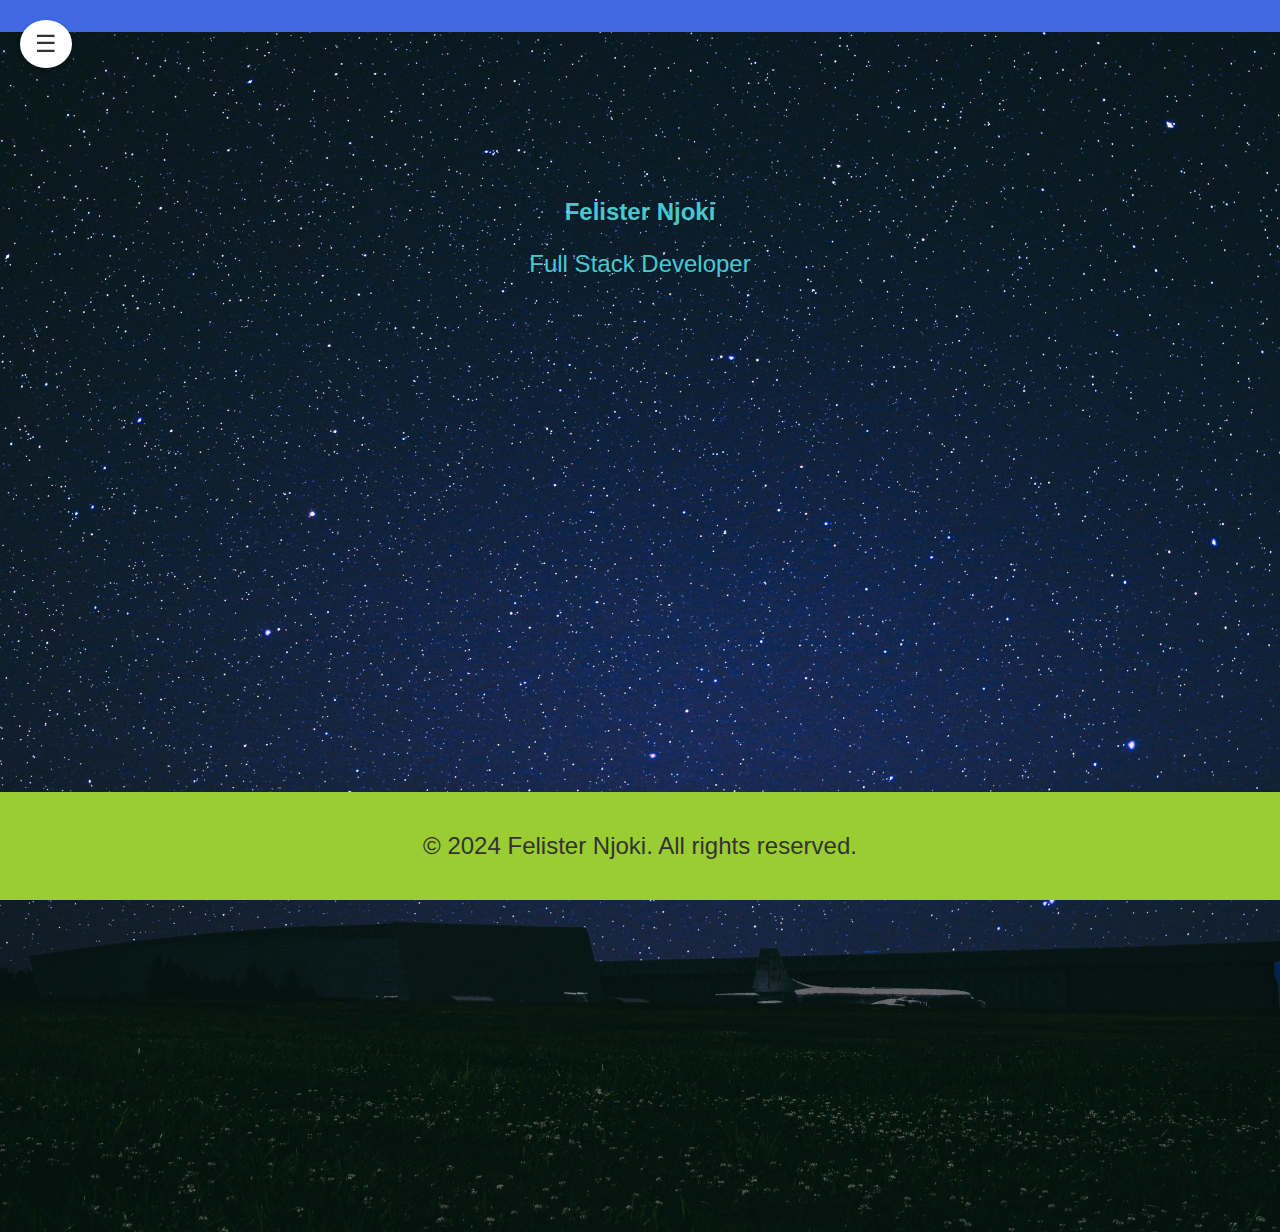
<file: index.html>
<!DOCTYPE html>
<html lang="en">
<head>
    <meta charset="UTF-8">
    <meta name="viewport" content="width=device-width, initial-scale=1.0">
    <link rel="stylesheet" href="portfolio.css">
    <title>Felister Njoki - Portfolio</title>
    <script>
        function toggleNav() {
            var sideNav = document.getElementById("sideNav");
            if (sideNav.style.display === "block") {
                sideNav.style.display = "none";
            } else {
                sideNav.style.display = "block";
            }
        }
    </script>
</head>
<body>
    <header>
        <div class="nav-toggle" onclick="toggleNav()">&#9776;</div>
        <nav id="sideNav">
       
                <li><a href="index.html">Home</a></li>
                <li><a href="about.html">About</a></li>
                <li><a href="portfolio.html">Portfolio</a></li>
                <li><a href="services.html">Services</a></li>
                <li><a href="contact.html">Contact</a></li>
           
        </nav>
    </header>

    <section id="home">
        
        <h1>Felister Njoki</h1>
        <p>Full Stack Developer</p>
    </section>

    <footer>
        <p>&copy; 2024 Felister Njoki. All rights reserved.</p>
    </footer>
</body>
</html>
</file>
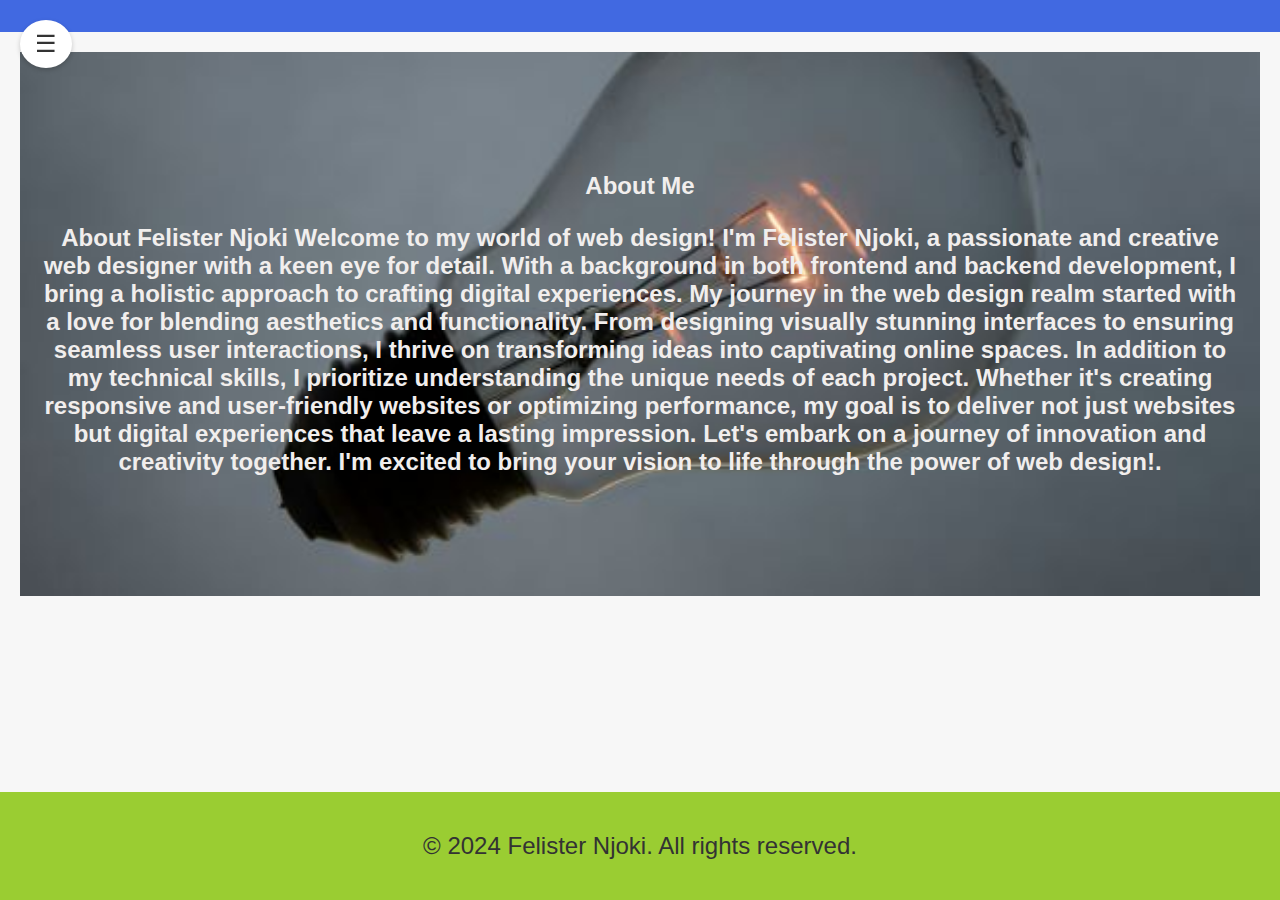
<file: about.html>
<!DOCTYPE html>
<html lang="en">
<head>
    <meta charset="UTF-8">
    <meta name="viewport" content="width=device-width, initial-scale=1.0">
    <link rel="stylesheet" href="portfolio.css">
    <title>About Felister Njoki</title>
    <script>
        function toggleNav() {
            var sideNav = document.getElementById("sideNav");
            if (sideNav.style.display === "block") {
                sideNav.style.display = "none";
            } else {
                sideNav.style.display = "block";
            }
        }
    </script>
</head>
<body>
    <header>
        <div class="nav-toggle" onclick="toggleNav()">&#9776;</div>
        <nav id="sideNav">
        
                <li><a href="index.html">Home</a></li>
                <li><a href="about.html">About</a></li>
                <li><a href="portfolio.html">Portfolio</a></li>
                <li><a href="services.html">Services</a></li>
                <li><a href="contact.html">Contact</a></li>
        </nav> 
    </header>

    <section id="about">
        
        <h2>About Me</h2>
        <p>
            
            
            About Felister Njoki
            Welcome to my world of web design! I'm Felister Njoki, a passionate and creative web designer with a keen eye for detail. With a background in both frontend and backend development, I bring a holistic approach to crafting digital experiences.
            My journey in the web design realm started with a love for blending aesthetics and functionality. From designing visually stunning interfaces to ensuring seamless user interactions, I thrive on transforming ideas into captivating online spaces.
            In addition to my technical skills, I prioritize understanding the unique needs of each project. Whether it's creating responsive and user-friendly websites or optimizing performance, my goal is to deliver not just websites but digital experiences that leave a lasting impression.
            Let's embark on a journey of innovation and creativity together. I'm excited to bring your vision to life through the power of web design!.</p>
    </section>


    <footer>
        <p>&copy; 2024 Felister Njoki. All rights reserved.</p>
    </footer>
</body>
</html>
</file>
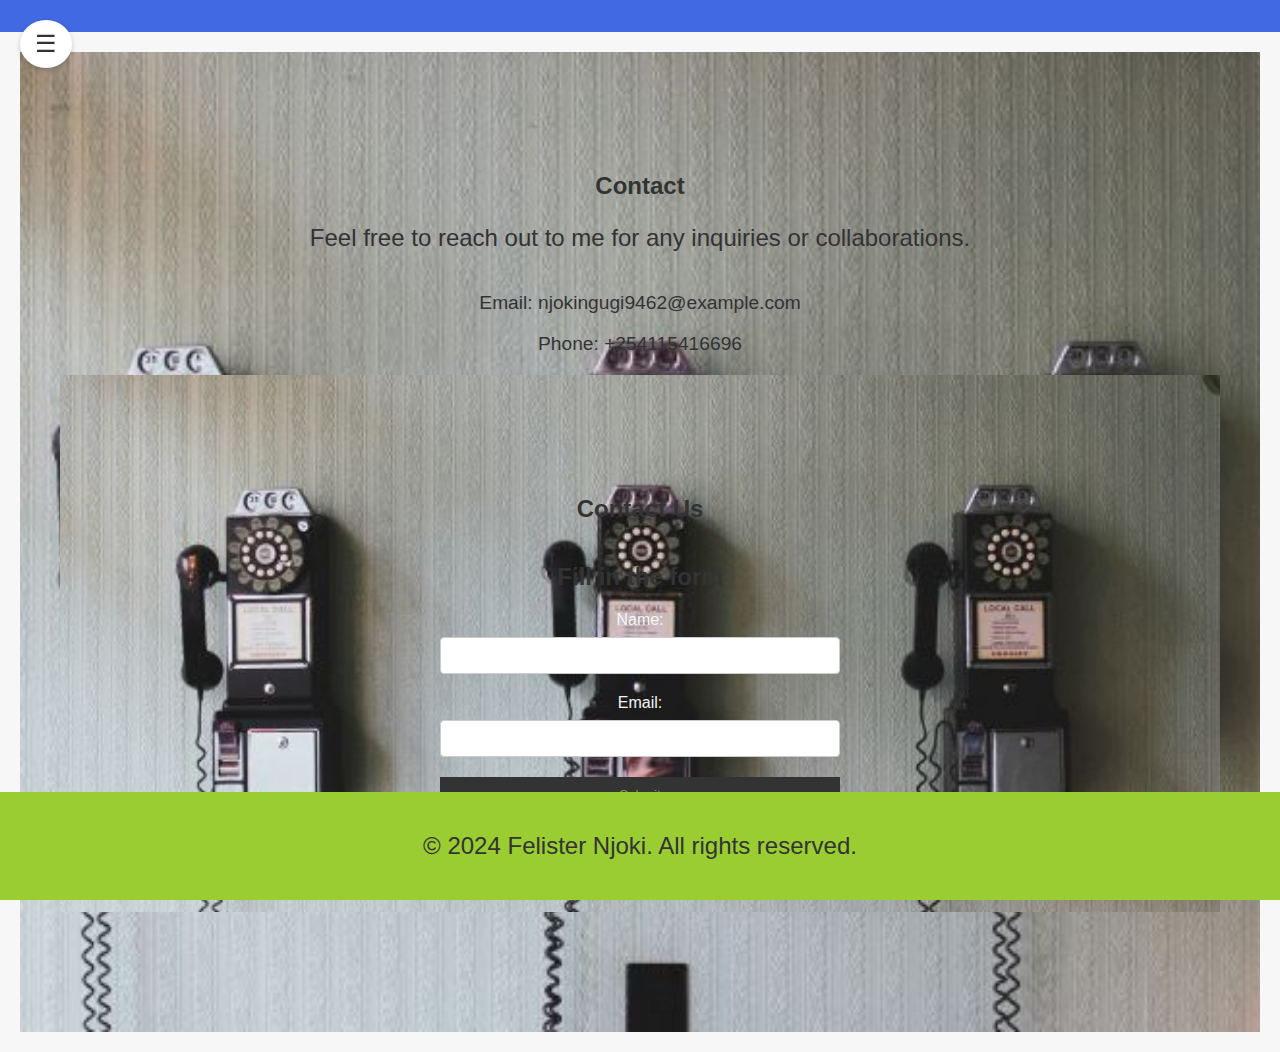
<file: contact.html>
<!DOCTYPE html>
<html lang="en">
<head>
    <meta charset="UTF-8">
    <meta name="viewport" content="width=device-width, initial-scale=1.0">
    <link rel="stylesheet" href="portfolio.css">
    <title>About Felister Njoki</title>
    <script>
        function toggleNav() {
            var sideNav = document.getElementById("sideNav");
            if (sideNav.style.display === "block") {
                sideNav.style.display = "none";
            } else {
                sideNav.style.display = "block";
            }
        }
    </script>
</head>
<body>
    <header>
        <div class="nav-toggle" onclick="toggleNav()">&#9776;</div>
        <nav id="sideNav">
        
           
                <li><a href="index.html">Home</a></li>
                <li><a href="about.html">About</a></li>
                <li><a href="portfolio.html">Portfolio</a></li>
                <li><a href="services.html">Services</a></li>
                <li><a href="contact.html">Contact</a></li>
           
        </nav>
    </header>

    <section id="contact">
        
        <h2>Contact</h2>
        <p>Feel free to reach out to me for any inquiries or collaborations.</p>

        <div class="contact-details">
            <p>Email: njokingugi9462@example.com</p>
            <p>Phone: +254115416696</p>
        </div>
    
        <section id="contact">
            <h2>Contact Us</h2>
            <div class="contact-form">
                <h3>Fill in the form</h3>
                <form action="submit_form.php" method="post">
                    <label for="name">Name:</label>
                    <input type="text" id="name" name="name" required>
        
                    <label for="email">Email:</label>
                    <input type="email" id="email" name="email" required>
        
                    <button type="submit">Submit</button>
                </form>
            </div>
        </section>
        
    </section>

    <footer>
        <p>&copy; 2024 Felister Njoki. All rights reserved.</p>
    </footer>
</body>
</html>
</file>
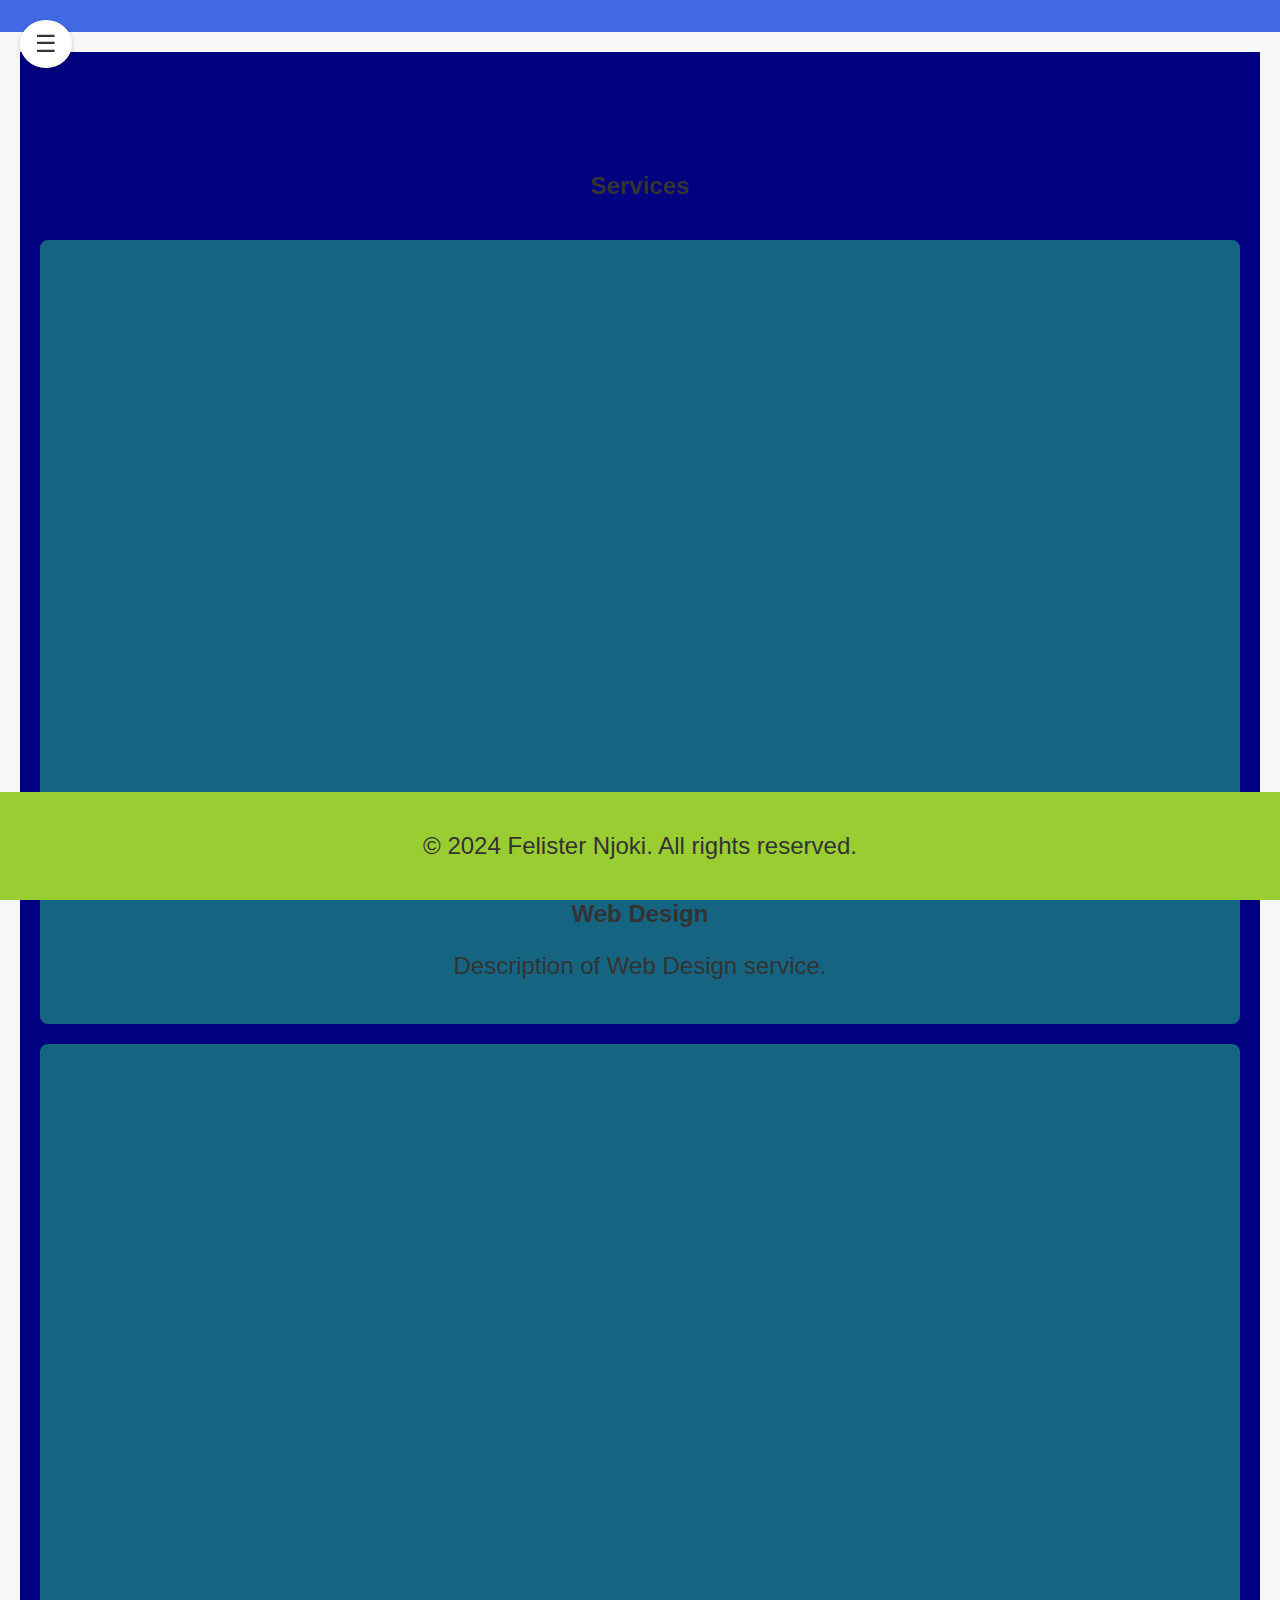
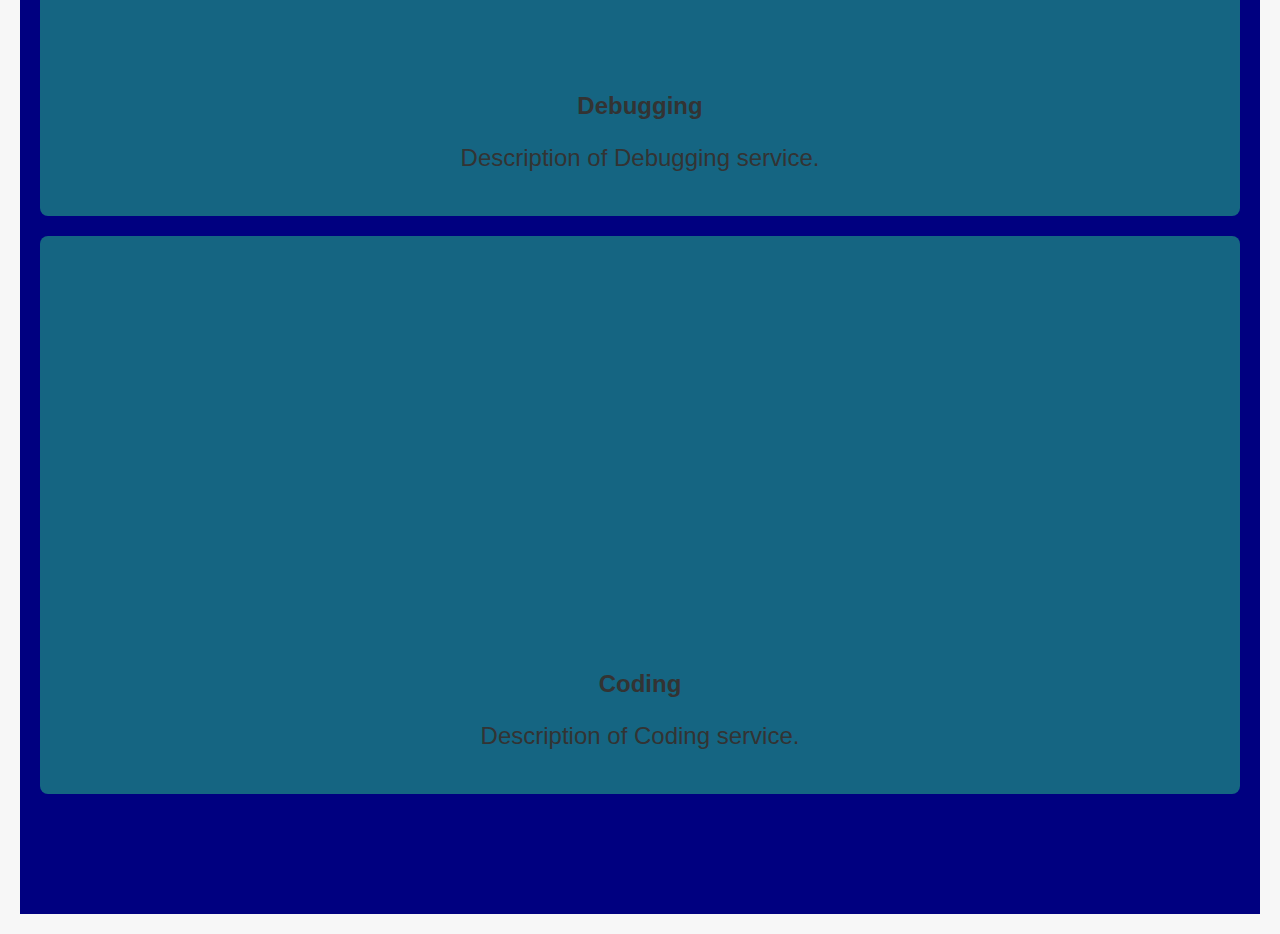
<file: services.html>
<!DOCTYPE html>
<html lang="en">
<head>
    <meta charset="UTF-8">
    <meta name="viewport" content="width=device-width, initial-scale=1.0">
    <link rel="stylesheet" href="portfolio.css">
    <title>About Felister Njoki</title>
    <script>
        function toggleNav() {
            var sideNav = document.getElementById("sideNav");
            if (sideNav.style.display === "block") {
                sideNav.style.display = "none";
            } else {
                sideNav.style.display = "block";
            }
        }
    </script>
</head>
<body>
    <header>
        <div class="nav-toggle" onclick="toggleNav()">&#9776;</div>
        <nav id="sideNav">
        
                <li><a href="index.html">Home</a></li>
                <li><a href="about.html">About</a></li>
                <li><a href="portfolio.html">Portfolio</a></li>
                <li><a href="services.html">Services</a></li>
                <li><a href="contact.html">Contact</a></li>
           
        </nav>
    </header>

    <section id="services">
        <h2>Services</h2>
        <div class="service-container">
            <div class="service">
                <img src="webdesign.jpg"Web Design Icon">
                <h3>Web Design</h3>
                <p>Description of Web Design service.</p>
            </div>
            <div class="service">
                <img src="debugging.jpg" alt="Debugging Icon">
                <h3>Debugging</h3>
                <p>Description of Debugging service.</p>
            </div>
            <div class="service">
                <img src="coding.jpg" alt="Coding Icon">
                <h3>Coding</h3>
                <p>Description of Coding service.</p>
            </div>
        </div>
    </section>
    
    <footer>
        <p>&copy; 2024 Felister Njoki. All rights reserved.</p>
    </footer>
</body>
</html>
</file>
<file: portfolio.css>
body {
    font-family: 'Arial', sans-serif;
    margin: 0;
    padding: 0;
    background-color: #f7f7f7;
    color: yellowgreen;
}

header {
    background-color: royalblue;
    color: magenta;
    padding: 1em 0;
    text-align: center;
}

nav ul {
    list-style: none;
    margin: 0;
    padding: 0;
}

nav ul li {
    display: inline;
    margin: 0 15px;
}

nav a {
    color: white;
    text-decoration: none;
    transition: color 0.3s ease;
}

nav a.active {
    border-bottom: 3px solid #66b3ff;
    padding-bottom: 2px;
}

nav a:hover,
nav a:focus {
    color: red;
}

nav a:hover {
    color: #66b3ff;
}

nav a:hover::after {
    content: '';
    display: block;
    position: absolute;
    bottom: -5px;
    left: 0;
    width: 100%;
    height: 3px;
    background-color: #632f58;
}

section {
    text-align: center;
    margin: 40px;
}

h1, h2, h3, p {
    color: #333;
}

/* Home Page Styles */
section#home {
    background-image: url('pathum-danthanarayana-kBY8uhuvnT8-unsplash.jpg');
    background-size: cover;
    background-position: center;
    color: white;
    text-align: center;
    padding: 150px 20px;
    height: 100vh;
    margin: 0;
}

#home h1, #home p {
    margin-bottom: 20px;
    color:rgba(82, 224, 229, 0.9);
}

#home img {
    width: 100%;
    height: 100%;
    border-radius: 8px;
    transition: transform 0.3s ease;
}

#home img:hover {
    transform: scale(1.1);
}

/* About Page Styles */
section#about {
    background-color: rgba(82, 224, 229, 0.9);
    background-size: cover;
    background-position: center;
    color: brown;
    text-align: center;
    padding: 100px 20px;
    background-image: url('bulb3.jpg');
}

#about h2, #about p {
    margin-bottom: 20px;
    color: rgb(241, 238, 237);
    font-weight: bold;
}

/* Portfolio Page Styles */
section#portfolio {
    background-color: indigo;
    text-align: center;
    padding: 100px 20px;
    color: aquamarine;
}

.projects-list {
    list-style: none;
    padding: 0;
    margin: 0;
    display: flex;
    flex-wrap: wrap;
    justify-content: space-around;
}

.project {
    width: 30%;
    margin-bottom: 40px;
    background-color: lightgreen;
    padding: 20px;
    border-radius: 8px;
    transition: transform 0.3s ease;
}

.project img {
    width: 25%;
    border-radius: 8px;
}

.project:hover {
    transform: scale(1.05);
}

.project h3 {
    margin-top: 10px;
}

/* Services Page Styles */
section#services {
    background-color: navy;
    color: white;
    text-align: center;
    padding: 100px 20px;
    position: relative;
}

.service-container {
    display: flex;
    flex-wrap: wrap;
    justify-content: space-around;
    margin-top: 40px;
}

.service {
    width: 30%;
    background-color: #156582;
    padding: 20px;
    border-radius: 8px;
    margin-bottom: 20px;
    transition: transform 0.3s ease;
}

.service:hover {
    transform: scale(1.05);
}

#services ul {
    list-style: none;
    padding: 0;
    margin: 0;
}

#services li {
    display: inline;
    margin: 0 20px;
}
#services img {
    width: 40%;
    max-width: 200px; /* Adjust the max-width as needed */
    position: absolute;
    bottom: 0;
    right: 0;
    border-radius: 8px;
    z-index: -1; /* Ensure the image stays behind the content */
}

/* Contact Page Styles */
section#contact {
    background-image: url('call.jpg');
    background-size: cover;
    background-position: center;
    color: #457a8d;
    text-align: center;
    padding: 100px 20px;
}
.contact{
    color:#66b3ff;
}

#contact img {
    width: 100%;
    border-radius: 8px;
    transition: transform 0.3s ease;
}

#contact img:hover {
    transform: scale(1.1);
}

.contact-details, .contact-form {
    margin-top: 40px;
    color:whitesmoke;
}

.contact-details p {
    font-size: 1.2em;
}

.contact-form h3 {
    margin-bottom: 20px;
}

.contact-form form {
    display: flex;
    flex-direction: column;
    max-width: 400px;
    margin: 0 auto;
}

.contact-form label {
    margin-bottom: 8px;
}

.contact-form input {
    padding: 10px;
    margin-bottom: 20px;
    border: 1px solid #ccc;
    border-radius: 4px;
}

.contact-form button {
    padding: 10px;
    background-color: #333;
    color: rgb(141, 152, 60);
    border: none;
    cursor: pointer;
    transition: background-color 0.3s ease;
}

.contact-form button:hover {
    background-color: #66b3ff;
}
#sideNav {
    display: none;
    position: fixed;
    top: 0;
    left: 0;
    width: 250px;
    height: 100%;
    background-color: #333;
    z-index: 1000;
    padding-top: 50px;
    text-align: left;
    font-weight: bold;
    line-height: 4;
}

#sideNav ul {
    list-style: none;
    padding: 0;
    margin: 0;
}

#sideNav ul li {
    padding: 15px;
    border-bottom: 1px solid #666;
}

#sideNav ul li a {
    color: #fff;
    text-decoration: none;
}

.nav-toggle {
    display: block;
    position: fixed;
    top: 20px;
    left: 20px;
    cursor: pointer;
    z-index: 2000;
    color: #333;
    font-size: 24px;
    background-color: #fff;
    padding: 10px 15px;
    border-radius: 50%;
    box-shadow: 0 2px 5px rgba(0, 0, 0, 0.2);
}


/* Responsive Design */
@media only screen and (max-width: 600px) {
    .contact-card {
        padding: 10px;
    }

    .contact-form form {
        max-width: none;
    }
}
    nav ul {
        display: none;
    }

    .nav-toggle {
        display: block;
    }

    section {
        margin: 20px;
    }

    #home, #about, #portfolio, #services, #contact {
        padding: 50px 10px;
    }

    h1, h2, h3, p {
        font-size: 1.5em;
    }

    .service {
        width: 100%;
    }

    /* Adjustments for the contact image */
    #services img {
        position: relative;
        max-width: 100%; /* Ensure image responsiveness */
        margin-top: 20px; /* Adjust as needed */
    }


    .project {
        width: 100%;
    }

footer {
    background-color: yellowgreen;
    color: white;
    text-align: center;
    padding: 1em 0;
    position: fixed;
    bottom: 0;
    width: 100%;
}
</file>
